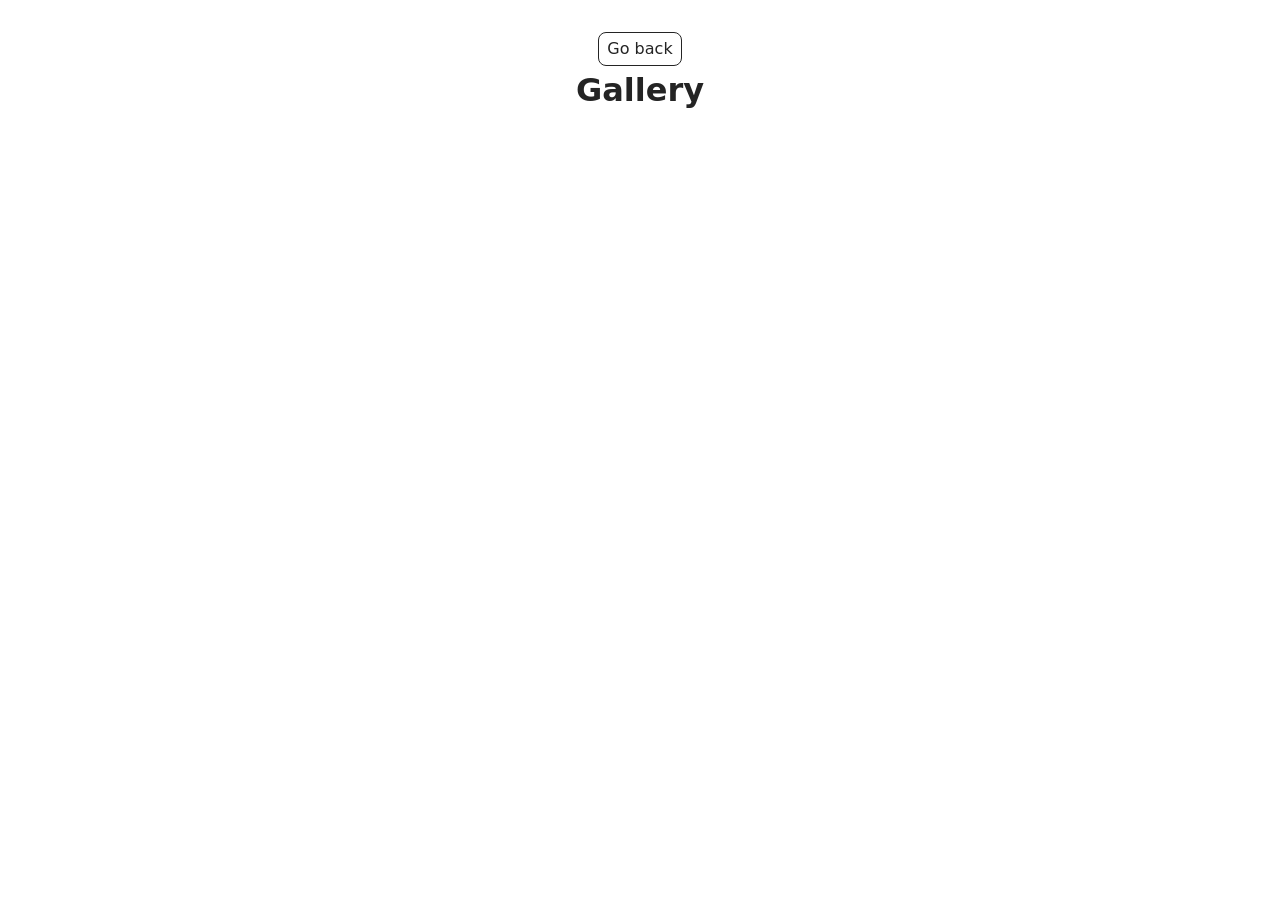
<file: src/1-gallery.html>
<!DOCTYPE html>
<html lang="en">
  <head>
    <meta charset="UTF-8" />
    <meta http-equiv="X-UA-Compatible" content="IE=edge" />
    <meta name="viewport" content="width=device-width, initial-scale=1.0" />
    <title>Gallery</title>
    <link rel="stylesheet" href="./css/styles.css" />
  </head>

  <body>
    <main>
      <div class="container">
        <a class="back-link" href="./index.html">Go back</a>
        <h1 class="main-title">Gallery</h1>
        <ul class="gallery"></ul>
      </div>
    </main>
    <script type="module" src="./js/1-gallery.js"></script>
  </body>
</html>
</file>
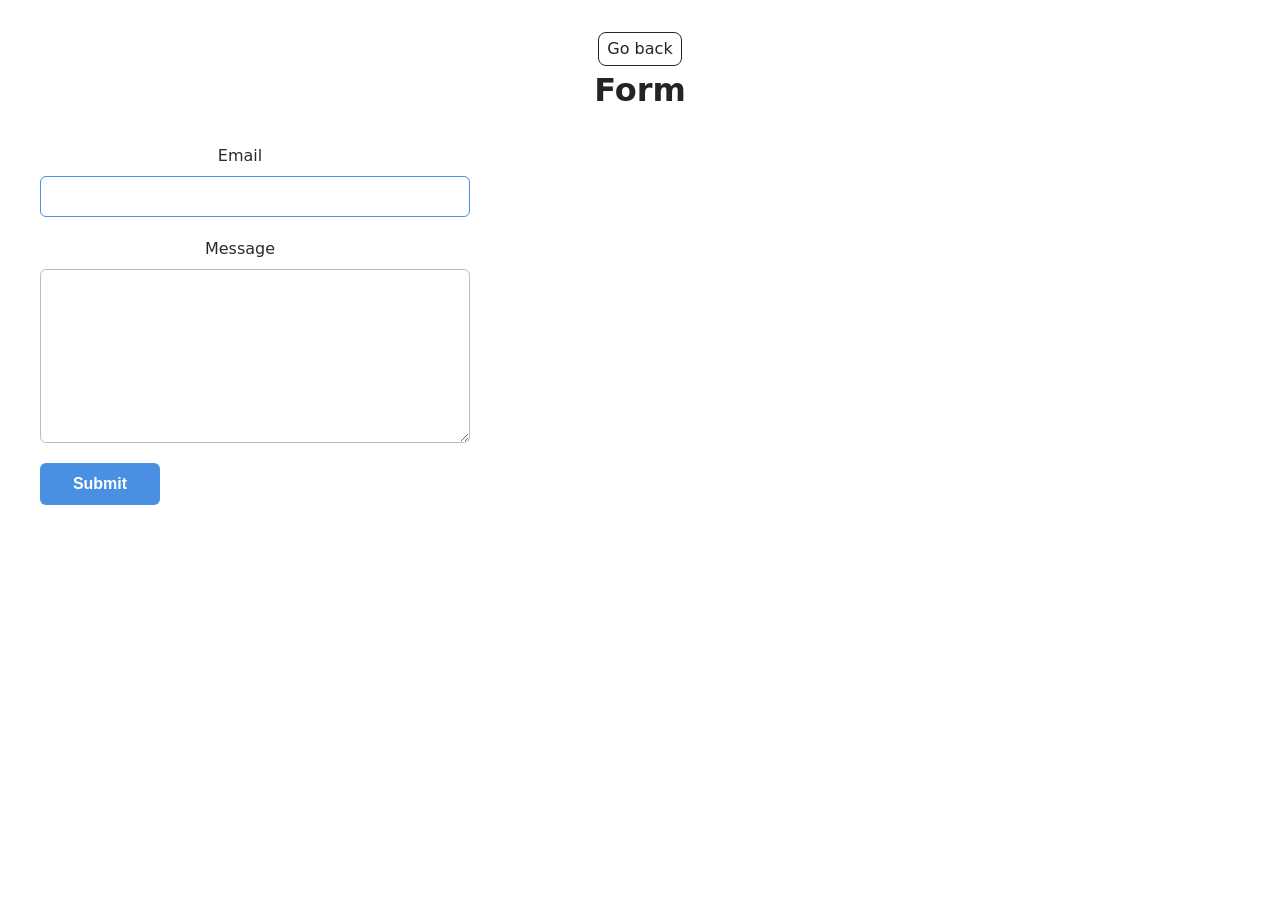
<file: src/2-form.html>
<!DOCTYPE html>
<html lang="en">
  <head>
    <meta charset="UTF-8" />
    <meta http-equiv="X-UA-Compatible" content="IE=edge" />
    <meta name="viewport" content="width=device-width, initial-scale=1.0" />
    <title>Form</title>
    <link rel="stylesheet" href="./css/styles.css" />
  </head>

  <body>
    <main>
      <div class="container">
        <a class="back-link" href="./index.html">Go back</a>
        <h1 class="main-title">Form</h1>
        <form class="feedback-form" autocomplete="off">
          <label>
            Email
            <input type="email" name="email" autofocus />
          </label>
          <label>
            Message
            <textarea name="message" rows="8"></textarea>
          </label>
          <button type="submit">Submit</button>
        </form>
      </div>
    </main>

    <script type="module" src="./js/2-form.js"></script>
  </body>
</html>
</file>
<file: src/css/styles.css>
/**
  |============================
  | include css partials with
  | default @import url()
  |============================
*/
/* Common styles */
@import url('./reset.css');
@import url('./base.css');
@import url('./container.css');
@import url('./animations.css');

/* Sections style */
@import url('./header.css');
@import url('./vite-promo.css');
@import url('./badges.css');
@import url('./back-link.css');
@import url('./footer.css');

/* Gallery */

.gallery {
  display: flex;
  flex-wrap: wrap;
  gap: 24px;
  list-style: none;
  justify-content: center;
  padding: 0;
  margin: 0 auto;
}

.gallery-item {
  flex-basis: calc((100% - 48px) / 3);
  overflow: hidden;
}

.gallery-image {
  display: block;
  width: 100%;
  height: 100%;
  object-fit: cover;
  transition: border-width 0.3s ease, transform 0.3s ease;
}

.gallery-image:hover {
  border-width: 8px;
  transform: scale(1.05);
  cursor: pointer;
}
/* Form */

.feedback-form {
  display: flex;
  flex-direction: column;
  gap: 20px;

  max-width: 400px;
  margin-top: 30px;
}

.feedback-form label {
  display: flex;
  flex-direction: column;
  font-size: 16px;
  font-weight: 500;
  color: #2a2a2a;
  gap: 8px;
}

.feedback-form input,
.feedback-form textarea {
  width: 100%;
  padding: 10px 14px;

  font-size: 16px;
  font-family: inherit;

  border: 1px solid #bdbdbd;
  border-radius: 6px;

  background-color: #fff;
  transition: border-color 0.2s ease;
}

.feedback-form input:focus,
.feedback-form textarea:focus {
  outline: none;
  border-color: #4a90e2;
}

.feedback-form button {
  padding: 12px 20px;
  width: 120px;

  font-size: 16px;
  font-weight: 600;

  background-color: #4a90e2;
  color: white;

  border: none;
  border-radius: 6px;

  cursor: pointer;
  transition: background-color 0.2s ease;
}

.feedback-form button:hover {
  background-color: #3d7ec2;
}
</file>
